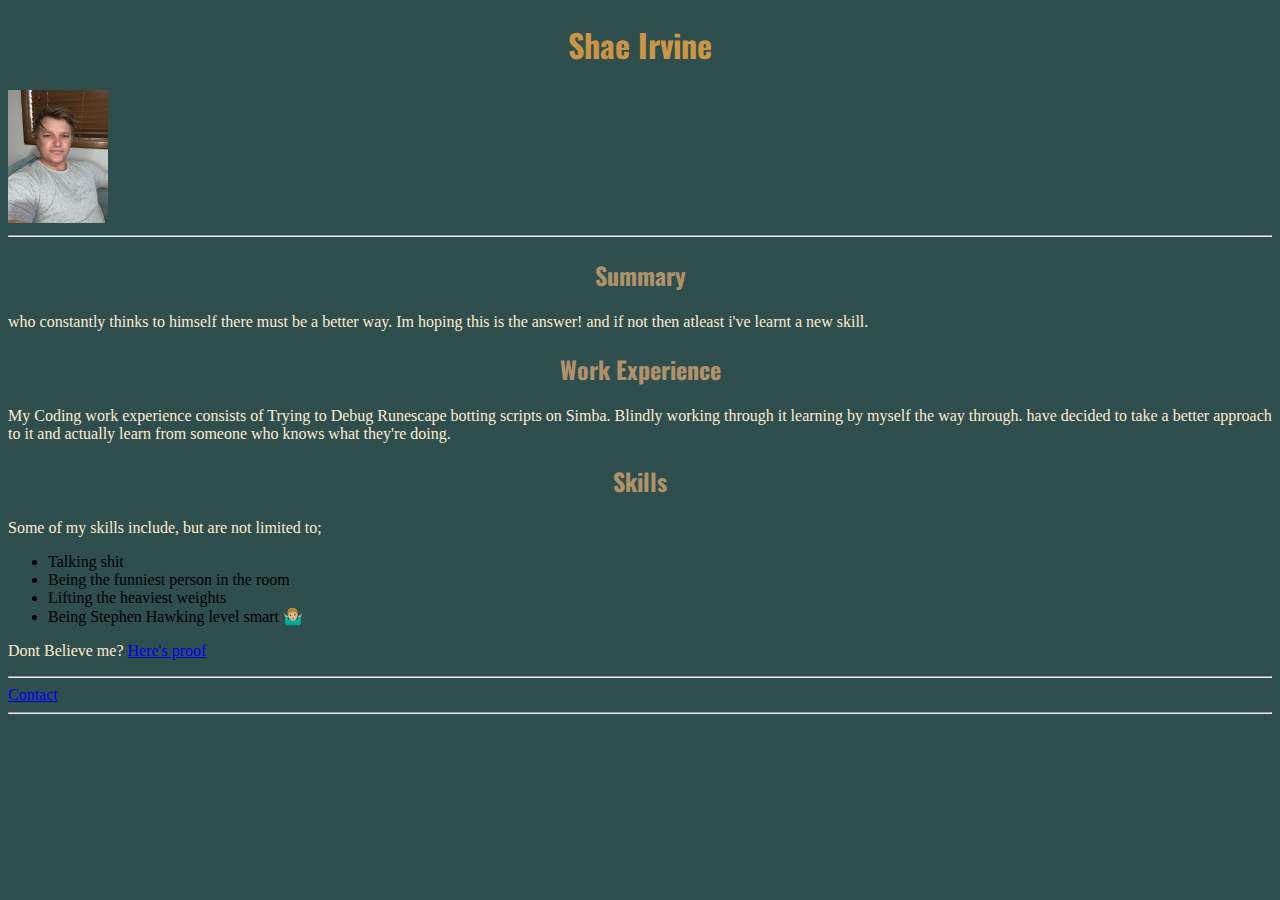
<file: index.html>
<!DOCTYPE html>
<html lang="en">
<head>
    <meta charset="UTF-8">
    <meta name="viewport" content="width=device-width, initial-scale=1.0">
    <link rel="stylesheet" href="./style.css" />
    <link rel="preconnect" href="https://fonts.googleapis.com">
    <link rel="preconnect" href="https://fonts.gstatic.com" crossorigin>
    <link href="https://fonts.googleapis.com/css2?family=Caveat&family=Oswaldh2:wght@300&display=swap" rel="stylesheet">
    <link rel="preconnect" href="https://fonts.googleapis.com">
    <link rel="preconnect" href="https://fonts.gstatic.com" crossorigin>
    <link href="https://fonts.googleapis.com/css2?family=IBM+Plex+Sans:wght@700&family=Oswald:wght@700&display=swap" rel="stylesheet">
    <title>My Resume</title>
</head>
<body>
    <h1>Shae Irvine</h1>
    
    <img src="./Images/Selfie.jpeg" width="100" >
    <hr>
        <h2 id="heading2"> 
            Summary 
        </h2>
    <p id="summary"> 
        who constantly thinks to himself there must be a better way. Im hoping this is the answer! and if not then atleast i've learnt a new skill.
    </p>
        <h2 id="heading2">
            Work Experience
        </h2>
    <p>
        My Coding work experience consists of Trying to Debug Runescape botting scripts on Simba. Blindly working through it learning by myself the way through. have decided to take a better approach to it and actually learn from someone who knows what they're doing.
    </p>
        <h2 id="heading2">
            Skills
        </h2>
    <p>
        Some of my skills include, but are not limited to;
    </p>
            <ul>
               <li>
                    Talking shit
                </li>
                <li>
                    Being the funniest person in the room
                </li>
                <li>
                    Lifting the heaviest weights
                </li>
                <li>
                    Being Stephen Hawking level smart 🤷🏼‍♂️
                </li>
            </ul>
        <p>
            Dont Believe me?  <a href="https://www.youtube.com/watch?v=dQw4w9WgXcQ">Here's proof</a>
        </p>
    <hr>
        <a href="./Contact.html">Contact</a>
    <hr>
    


</body>
</html>
</file>
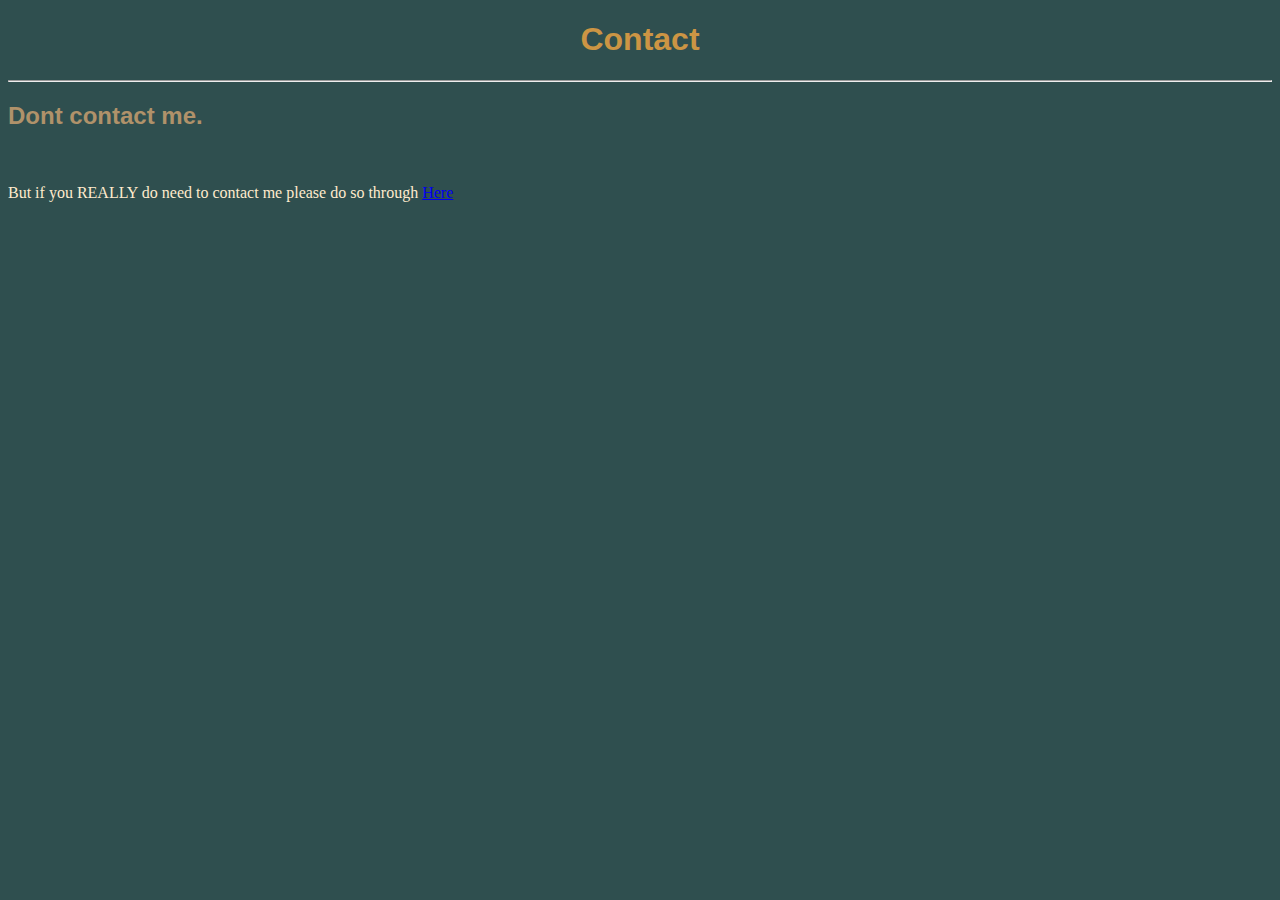
<file: Contact.html>
<!DOCTYPE html>
<html lang="en">
<head>
    <meta charset="UTF-8">
    <meta name="viewport" content="width=device-width, initial-scale=1.0">
    <title>Contact</title>
    <link rel="stylesheet" href="./style.css" />
</head>
<body>
    <h1>Contact</h1>
    <hr>
    <h2>Dont contact me.</h2>
    <br>
    <p>
    But if you REALLY do need to contact me please do so through <a href="./GFYS.html">Here</a>
    </p>    
</body>
</html>
</file>
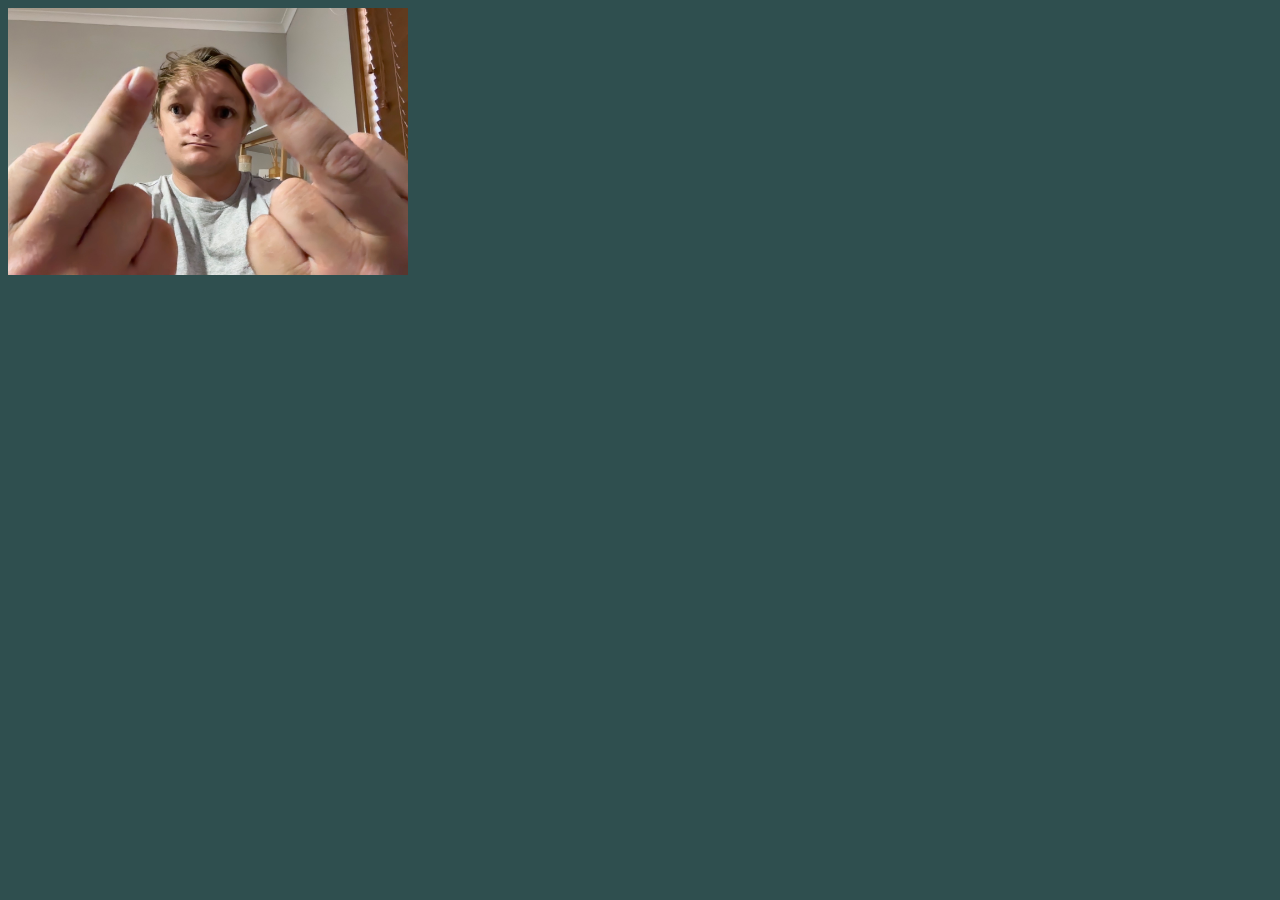
<file: GFYS.html>
<!DOCTYPE html>
<html lang="en">
<head>
    <meta charset="UTF-8">
    <meta name="viewport" content="width=device-width, initial-scale=1.0">
    <title>GFYS</title>
    <link rel="stylesheet" href="./style.css" />
</head>
<body>
    <img src="./Images/GFYS.jpg" alt="GFYS" width="400">
</body>
</html>
</file>
<file: style.css>
h1{
    text-align: center;
}

#summary {
    text-align: left;
}
#heading2 {
    text-align: center;
}
html{background-color: darkslategray
    ;}
p {
    color: blanchedalmond;
}
h2 {
    color: #B0926A;
}
h1 {
    color: #CC9544;
}
h2{
font-family: 'Caveat', cursive;
font-family: 'oswald', sans-serif;
}
h1 {
    font-family: 'IBM Plex Sans', sans-serif;
font-family: 'Oswald', sans-serif;
}
</file>
